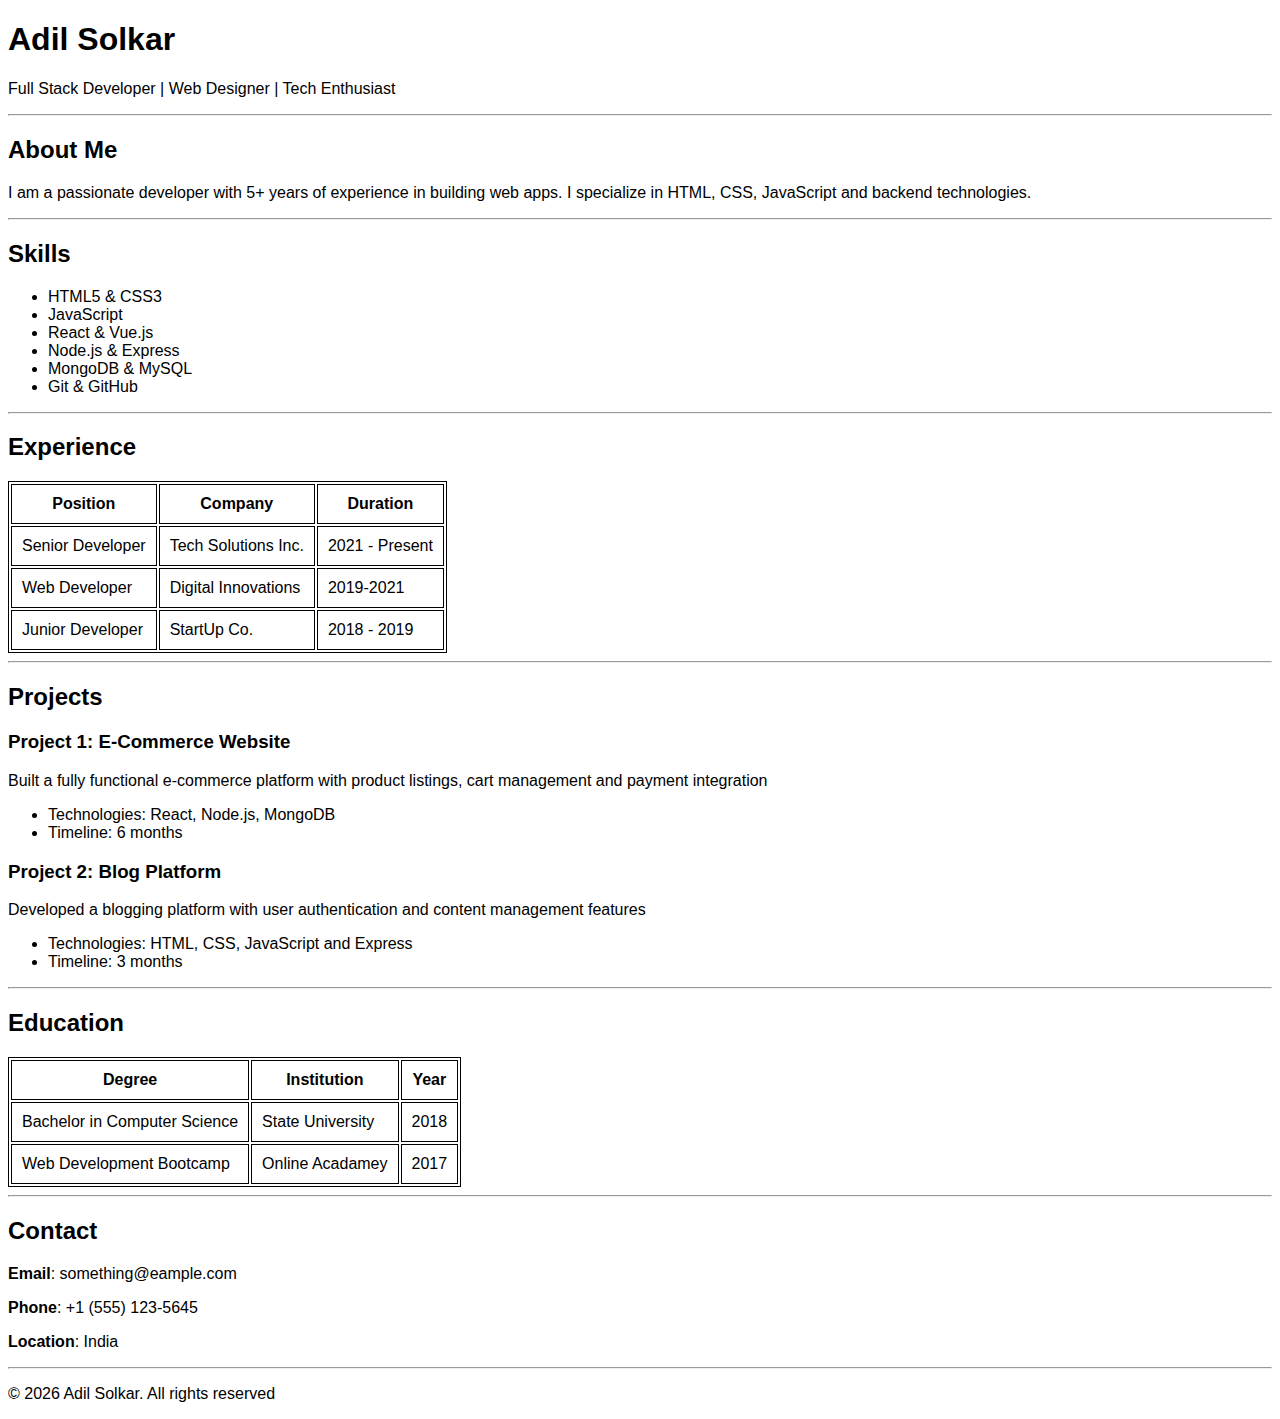
<file: HTML assignment/index.html>
<!DOCTYPE html>
<html lang="en">

<head>
    <meta charset="UTF-8">
    <meta name="viewport" content="width=device-width, initial-scale=1.0">
    <title>HTML Resume Page Assignment</title>
    <!--
        As border attribute in table tag is deprecated in HTML5
        so i am styling the table with css
    -->
    <style>
        body {
            font-family: 'Lucida Sans', 'Lucida Sans Regular', 'Lucida Grande', 'Lucida Sans Unicode', Geneva, Verdana, sans-serif;
        }

        table,
        th,
        td {
            border: 1px solid black;
        }

        th,
        td {
            padding: 10px;
        }
    </style>
</head>

<body>
    <header>
        <h1>Adil Solkar</h1>
        <p>Full Stack Developer | Web Designer | Tech Enthusiast</p>
    </header>
    <hr>

    <main>
        <section>
            <h2>About Me</h2>
            <p>
                I am a passionate developer with 5+ years of experience in building web apps.
                I specialize in HTML, CSS, JavaScript and backend technologies.
            </p>
        </section>

        <hr>

        <section>
            <h2>Skills</h2>
            <ul>
                <li>HTML5 & CSS3</li>
                <li>JavaScript</li>
                <li>React & Vue.js</li>
                <li>Node.js & Express</li>
                <li>MongoDB & MySQL</li>
                <li>Git & GitHub</li>
            </ul>
        </section>
        <hr>

        <section>
            <h2>Experience</h2>
            <table>
                <thead>
                    <tr>
                        <th>Position</th>
                        <th>Company</th>
                        <th>Duration</th>
                    </tr>
                </thead>
                <tbody>
                    <tr>
                        <td>Senior Developer</td>
                        <td>Tech Solutions Inc.</td>
                        <td>2021 - Present</td>
                    </tr>
                    <tr>
                        <td>Web Developer</td>
                        <td>Digital Innovations</td>
                        <td>2019-2021</td>
                    </tr>
                    <tr>
                        <td>Junior Developer</td>
                        <td>StartUp Co.</td>
                        <td>2018 - 2019</td>
                    </tr>
                </tbody>
            </table>
        </section>
        <hr>

        <section>
            <h2>Projects</h2>
            <article>
                <h3>Project 1: E-Commerce Website</h3>
                <p>
                    Built a fully functional e-commerce platform with product listings, cart management
                    and payment integration
                </p>
                <ul>
                    <li>Technologies: React, Node.js, MongoDB</li>
                    <li>Timeline: 6 months</li>
                </ul>
            </article>

            <article>
                <h3>Project 2: Blog Platform</h3>
                <p>Developed a blogging platform with user authentication and content management features</p>
                <ul>
                    <li>Technologies: HTML, CSS, JavaScript and Express</li>
                    <li>Timeline: 3 months</li>
                </ul>
            </article>
        </section>

        <hr>

        <section>
            <h2>Education</h2>
            <table>
                <thead>
                    <tr>
                        <th>Degree</th>
                        <th>Institution</th>
                        <th>Year</th>
                    </tr>
                </thead>

                <tbody>
                    <tr>
                        <td>Bachelor in Computer Science</td>
                        <td>State University</td>
                        <td>2018</td>
                    </tr>

                    <tr>
                        <td>Web Development Bootcamp</td>
                        <td>Online Acadamey</td>
                        <td>2017</td>
                    </tr>
                </tbody>
            </table>
        </section>

        <hr>

        <section>
            <h2>Contact</h2>
            <p><strong>Email</strong>: something@eample.com</p>
            <p><strong>Phone</strong>: +1 (555) 123-5645</p>
            <p><strong>Location</strong>: India</p>
        </section>

        <hr>

    </main>

    <footer>
        <p>&copy; 2026 Adil Solkar. All rights reserved</p>
    </footer>
</body>

</html>
</file>
